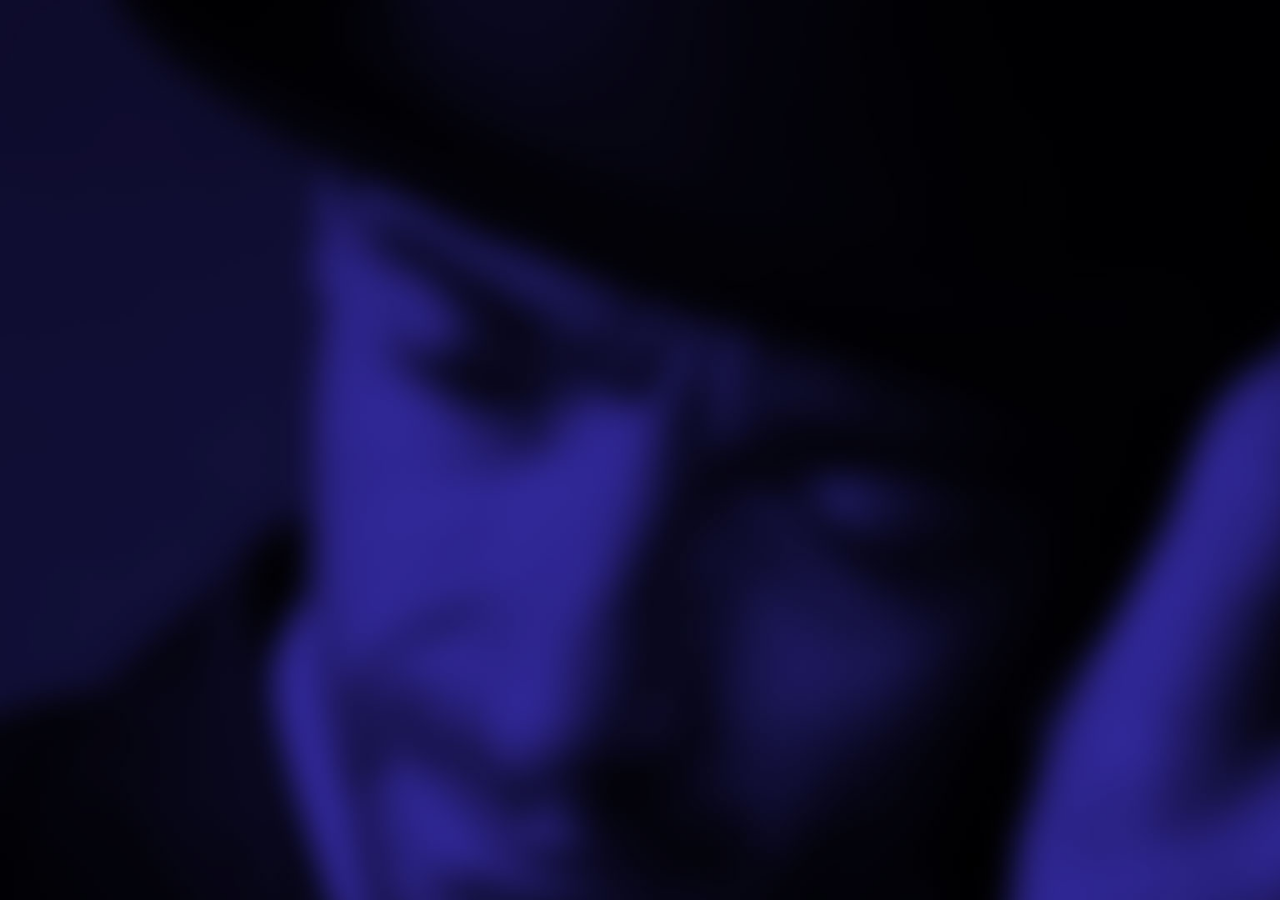
<file: test_background.html>
<!DOCTYPE html>
<html lang="en">
<head>
    <meta name="viewport" content="width=device-width, initial-scale=1.0, minimum-scale=1.0, maximum-scale=1.0, user-scalable=no">
    <meta charset="UTF-8">
    <title></title>
</head>
<style>
    * {
        margin: 0;
        padding: 0;
    }

    html {
        width: 100%;
        height: 100%;
    }

    body {
        /*padding-top: 1.8%;*/
        width: 100%;
        height: 100%;
        background: url('./img/bg.jpg') no-repeat;
        background-size: cover;
    }

</style>
<body>
</body>
</html>
</file>
